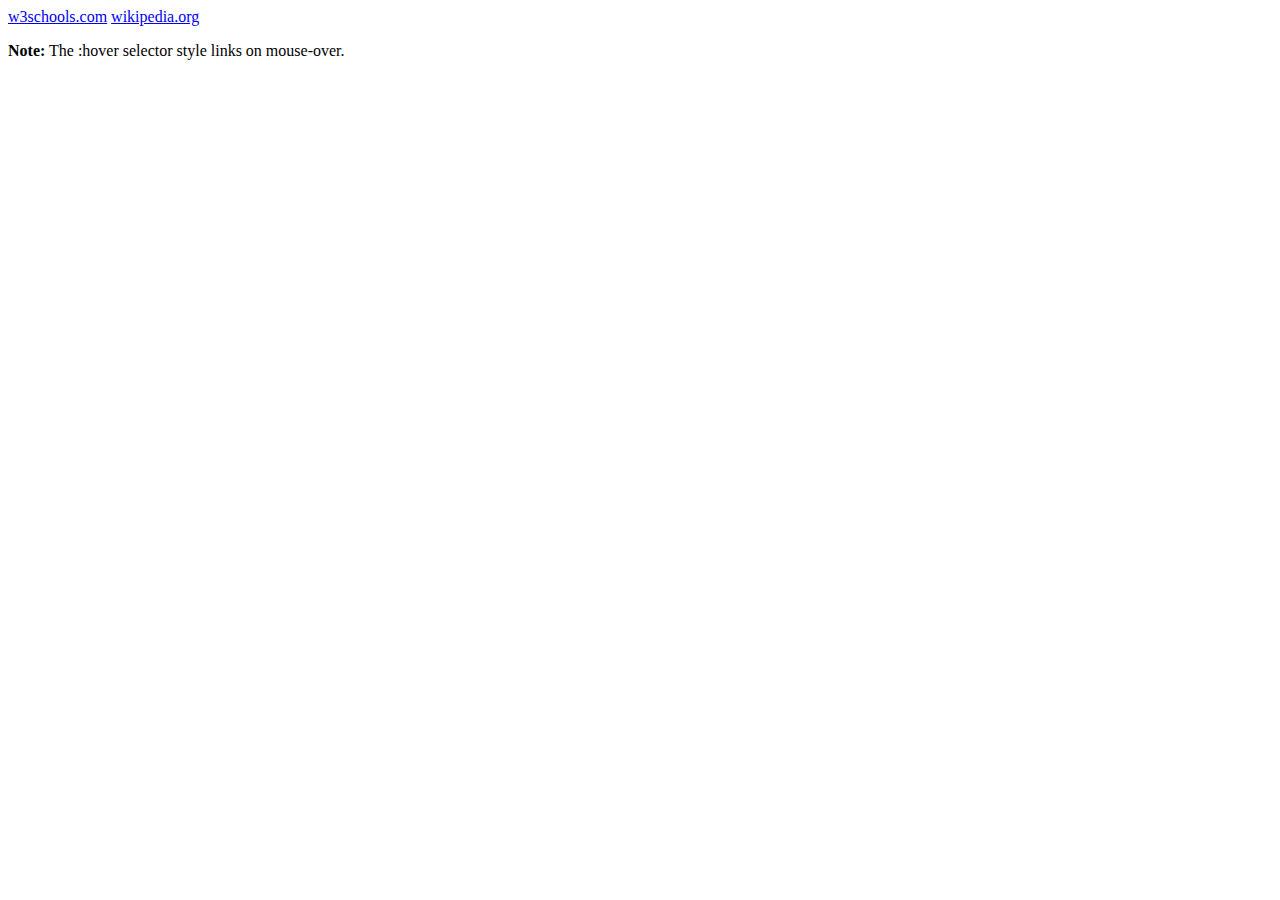
<file: site/TEST.html>
<!DOCTYPE html>
<html>
<head>
    <style>
        a:hover {
            background: blue;
        }
    </style>
</head>
<body>

<a href="http://www.w3schools.com">w3schools.com</a>
<a href="http://www.wikipedia.org">wikipedia.org</a>

<p><b>Note:</b> The :hover selector style links on mouse-over.</p>

</body>
</html>

</body>
</html>
</file>
